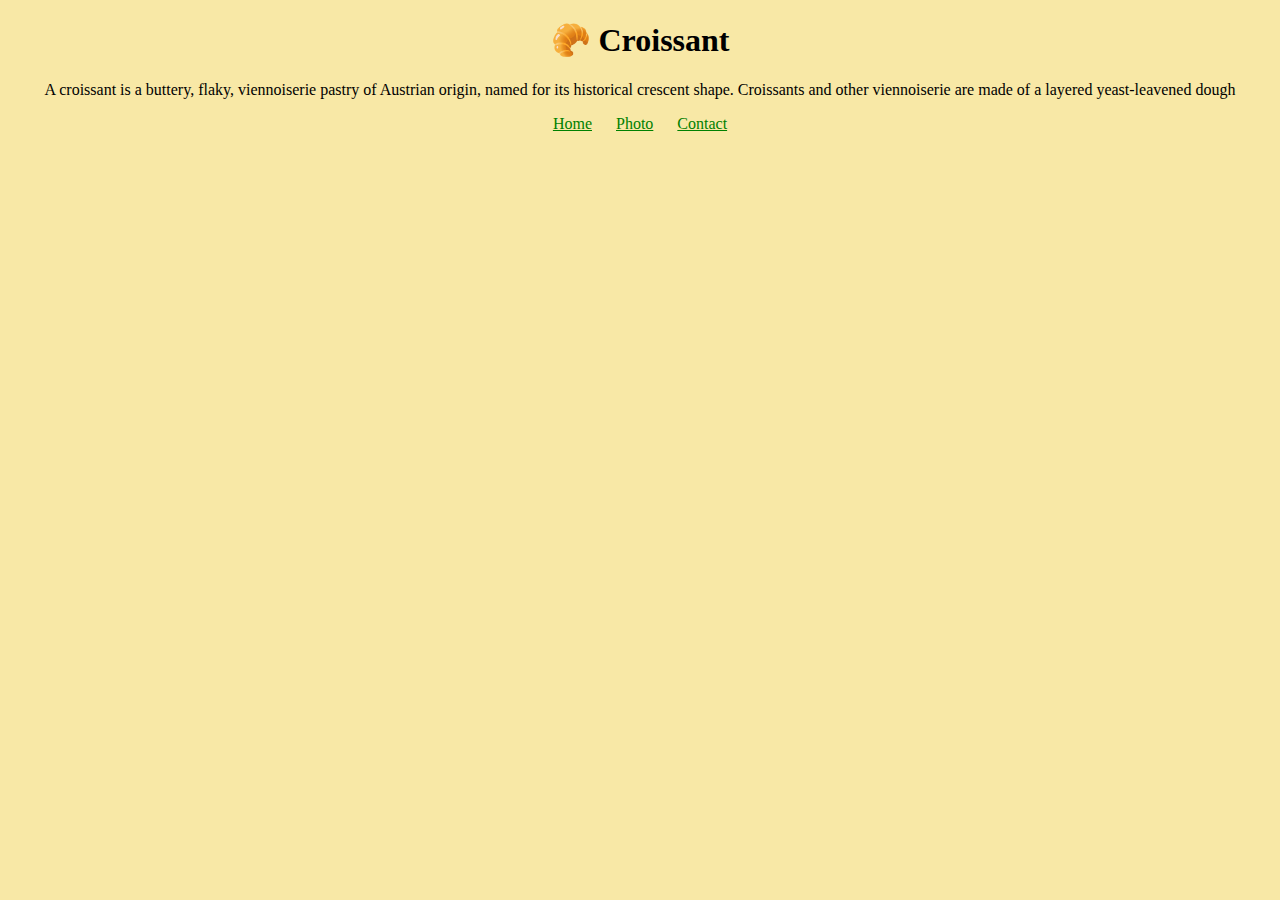
<file: index.html>
<!DOCTYPE html>
<html lang="en">
  <head>
    <meta charset="UTF-8" />
    <meta http-equiv="X-UA-Compatible" content="IE=edge" />
    <meta name="viewport" content="width=device-width, initial-scale=1.0" />
    <meta
      name="description"
      content="On this page you will find information about Croissants and why they are the best pastries in the world"
    />
    <title>The best Croissant in New York – Croissant.com</title>
    <link rel="stylesheet" href="style/styles.css" />
  </head>
  <body>
    <h1>🥐 Croissant</h1>
    <p>
      A croissant is a buttery, flaky, viennoiserie pastry of Austrian origin,
      named for its historical crescent shape. Croissants and other viennoiserie
      are made of a layered yeast-leavened dough
    </p>
    <footer>
      <a href="index.html" title="To homepage">Home</a>
      <a href="photo.html" title="To photo Page">Photo</a>
      <a href="contact.html" title="to contact page">Contact</a>
    </footer>
  </body>
</html>
</file>
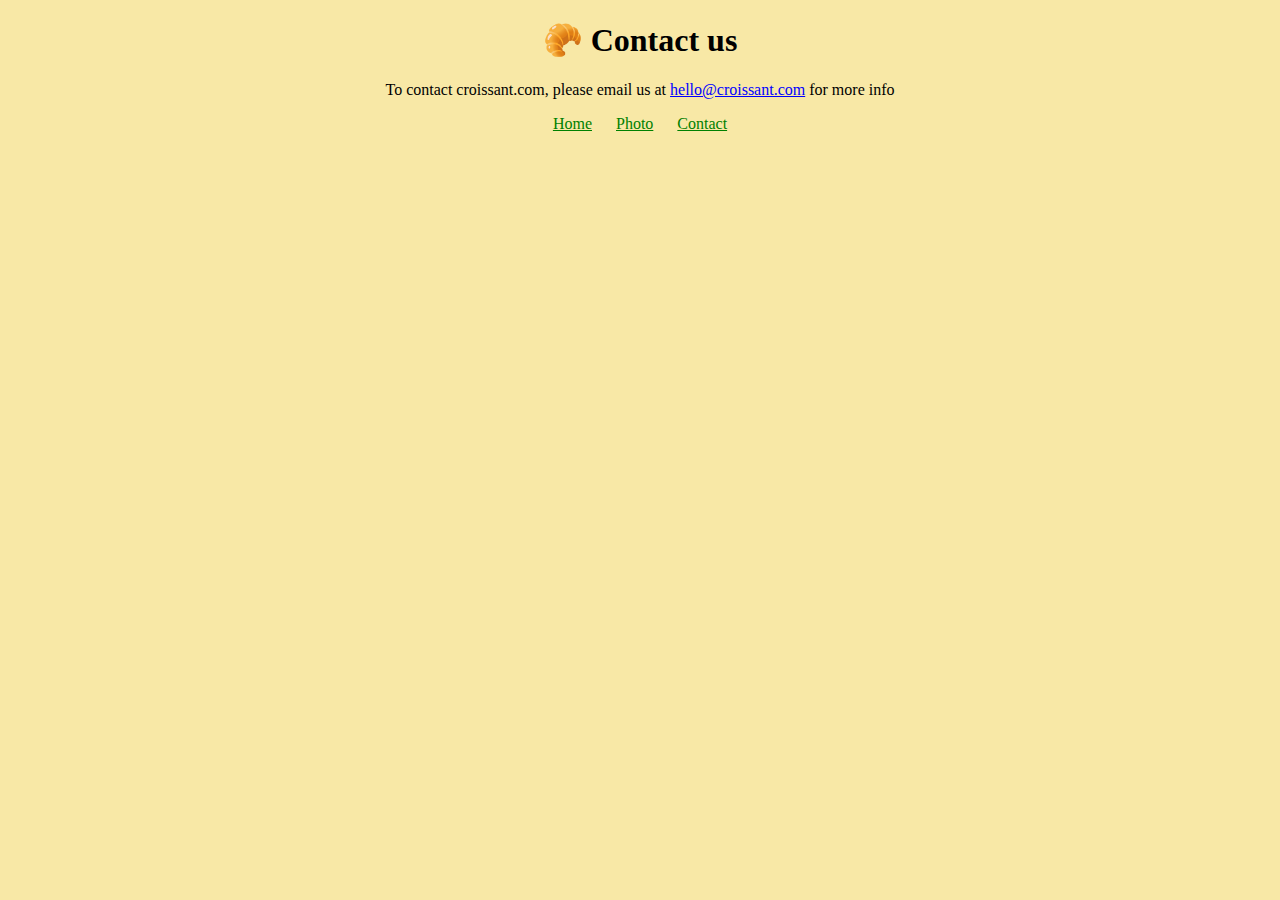
<file: contact.html>
<!DOCTYPE html>
<html lang="en">
  <head>
    <meta charset="UTF-8" />
    <meta http-equiv="X-UA-Compatible" content="IE=edge" />
    <meta name="viewport" content="width=device-width, initial-scale=1.0" />
    <meta
      name="description"
      content="Contact us to find out more about Croissants"
    />
    <title>Contact Us – Criossant.com</title>
    <link rel="stylesheet" href="style/styles.css" />
  </head>
  <body>
    <h1>🥐 Contact us</h1>
    <p>
      To contact croissant.com, please email us at
      <a id="mail" href="mailto:hello@croissant.com" title="contact us by email"
        >hello@croissant.com</a
      >
      for more info
    </p>
    <footer>
      <a href="index.html" title="To homepage">Home</a>
      <a href="photo.html" title="To photo Page">Photo</a>
      <a href="contact.html" title="to contact page">Contact</a>
    </footer>
  </body>
</html>
</file>
<file: style/styles.css>
body {
  background-color: #f8e8a6;
  text-align: center;
}

a {
  color: #008000;
  margin: 0 10px;
}

#croissant {
  border-radius: 10px;
  display: block;
  margin: 30px auto;
  max-width: 100%;
}

#mail {
  margin: 0;
  color: blue;
}
</file>
